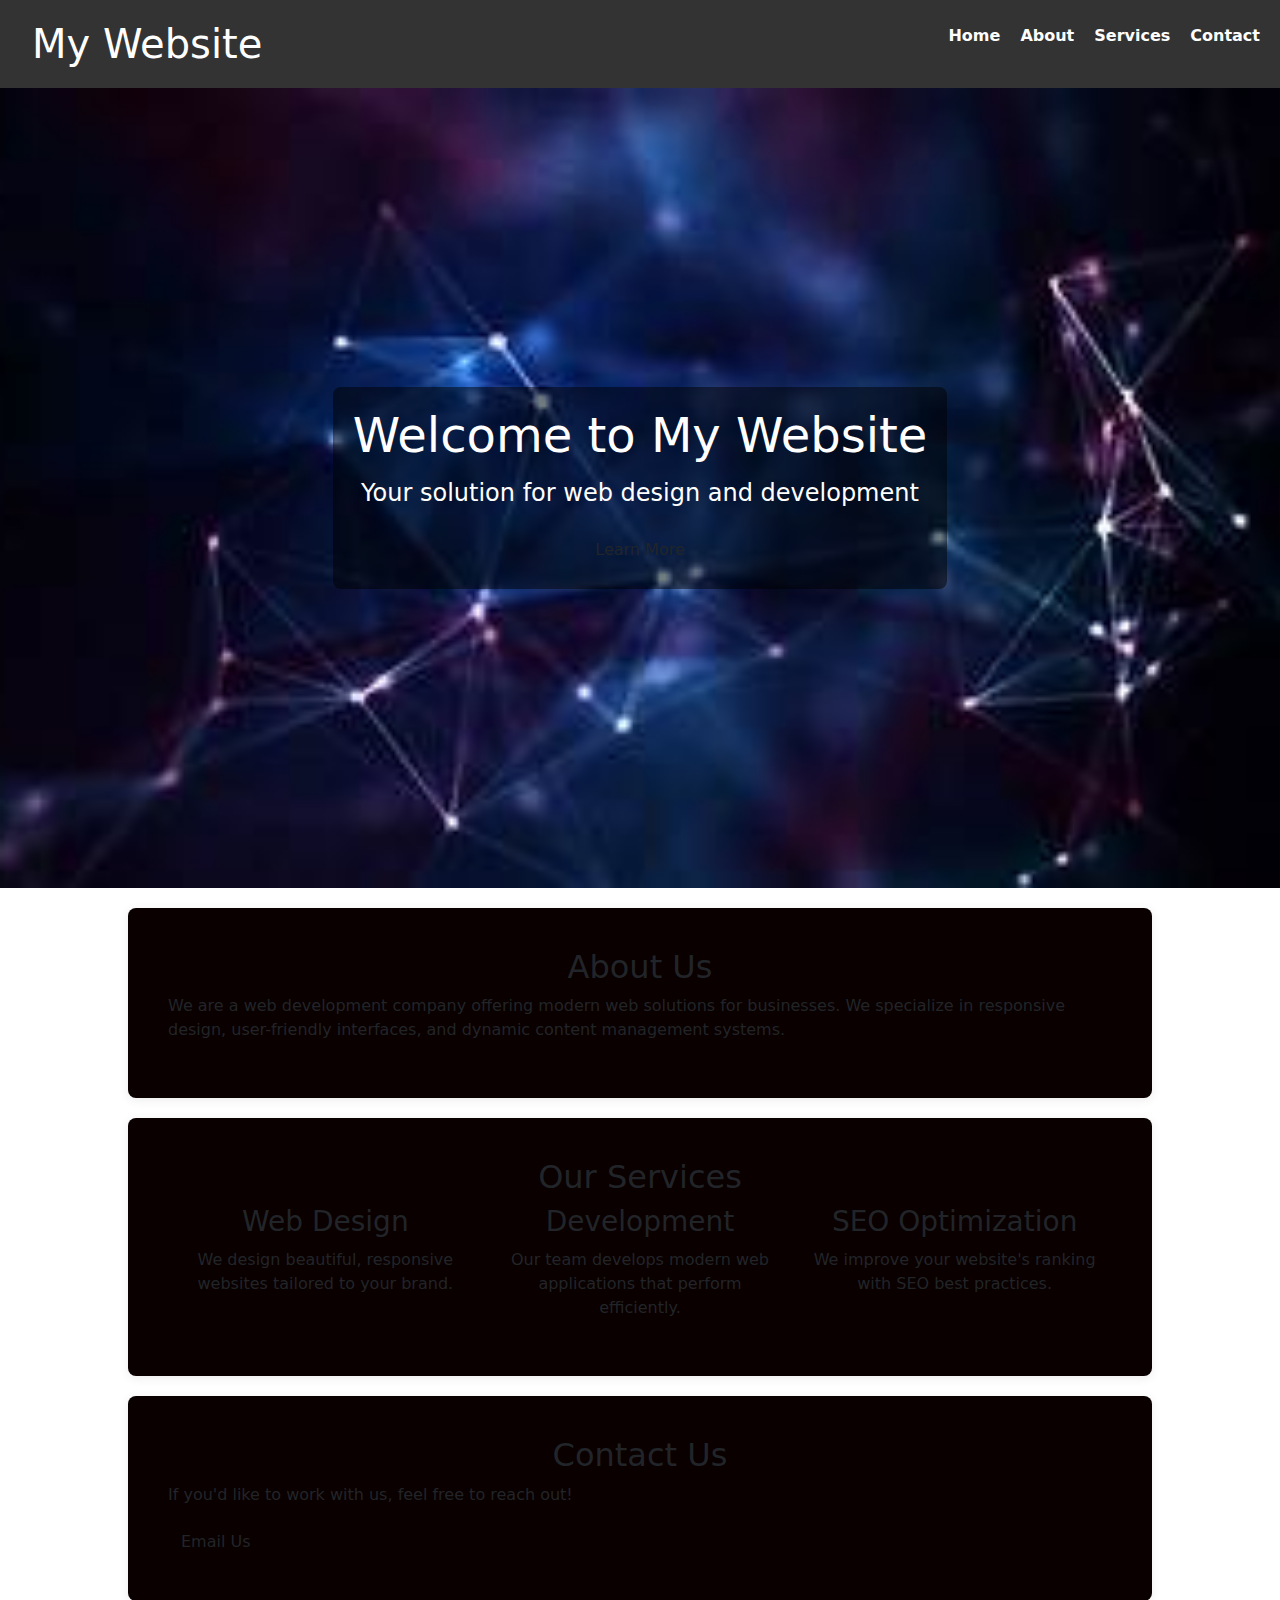
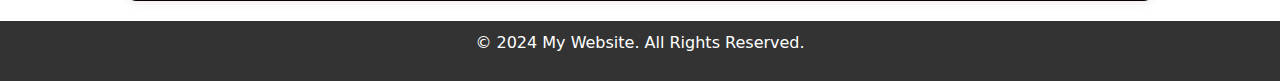
<file: index.html>
<!DOCTYPE html>
<html lang="en">
<head>
    <meta charset="UTF-8">
    <meta name="viewport" content="width=device-width, initial-scale=1.0">
    <title>My Website</title>
    <link rel="stylesheet" href="css/styles.css">
    <link href="https://cdn.jsdelivr.net/npm/bootstrap@5.3.3/dist/css/bootstrap.min.css" rel="stylesheet">
    <script src="https://cdn.jsdelivr.net/npm/bootstrap@5.3.3/dist/js/bootstrap.bundle.min.js"></script>
</head>
<body>
    <header>
        <div class="container logo">
            <h1>My Website</h1>
        </div>
        <nav>
            <ul>
                <li><a href="#home">Home</a></li>
                <li><a href="#about">About</a></li>
                <li><a href="#services">Services</a></li>
                <li><a href="#contact">Contact</a></li>
            </ul>
        </nav>
    </header>

    <section id="home" class="hero">
        <div class="hero-text">
            <h2>Welcome to My Website</h2>
            <p>Your solution for web design and development</p>
            <a href="#services" class="btn">Learn More</a>
        </div>
    </section>

    <section id="about" class="content">
        <h2>About Us</h2>
        <p>We are a web development company offering modern web solutions for businesses. We specialize in responsive design, user-friendly interfaces, and dynamic content management systems.</p>
    </section>

    <section id="services" class="content">
        <h2>Our Services</h2>
        <div class="services-list">
            <div class="service">
                <h3>Web Design</h3>
                <p>We design beautiful, responsive websites tailored to your brand.</p>
            </div>
            <div class="service">
                <h3>Development</h3>
                <p>Our team develops modern web applications that perform efficiently.</p>
            </div>
            <div class="service">
                <h3>SEO Optimization</h3>
                <p>We improve your website's ranking with SEO best practices.</p>
            </div>
        </div>
    </section>

    <section id="contact" class="content">
        <h2>Contact Us</h2>
        <p>If you'd like to work with us, feel free to reach out!</p>
        <a href="mailto:contact@mywebsite.com" class="btn">Email Us</a>
    </section>

    <footer>
        <p>&copy; 2024 My Website. All Rights Reserved.</p>
    </footer>
</body>
</html>
</file>
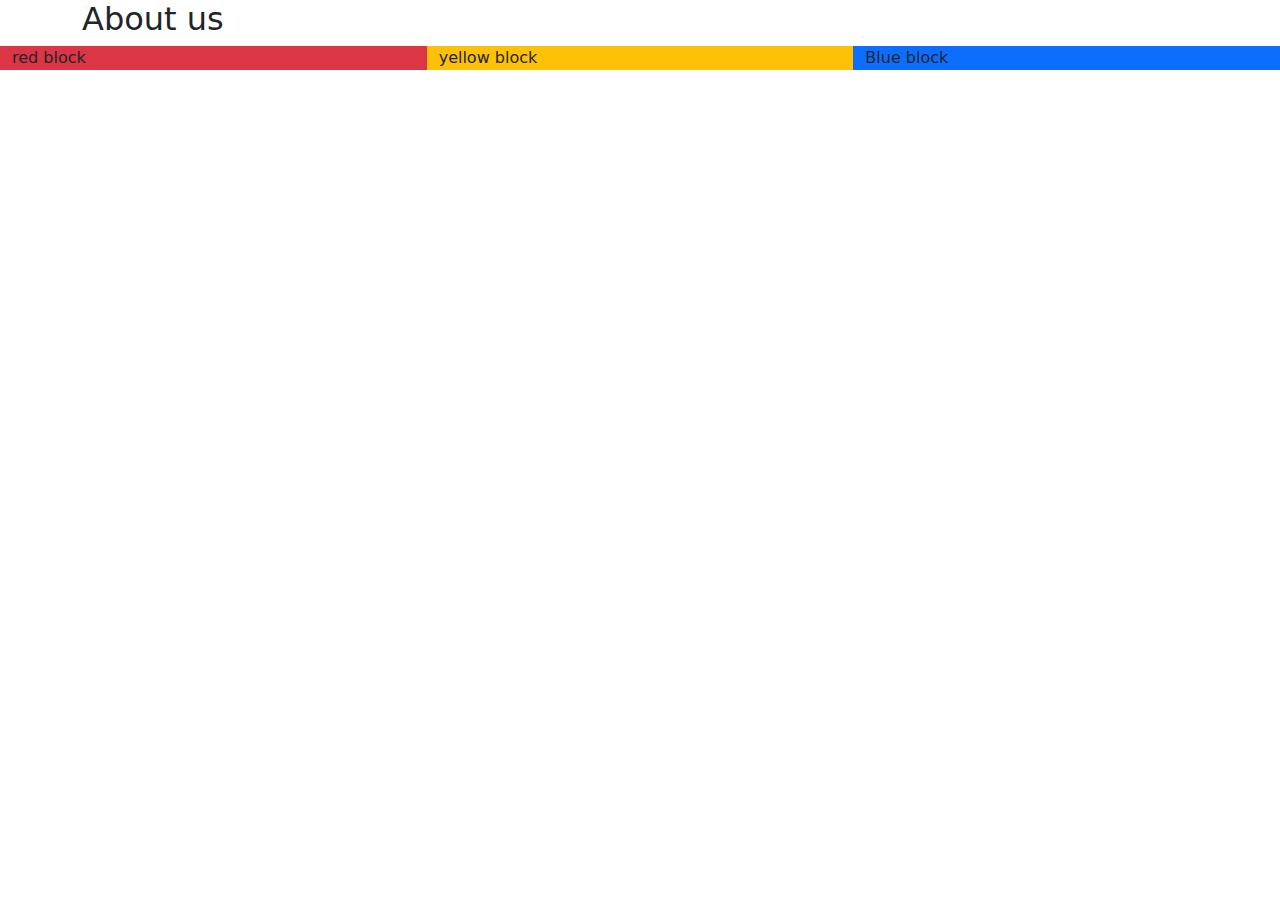
<file: about.html>
<!DOCTYPE html>
<html lang="en">
<head>
    <meta charset="UTF-8">
    <meta name="viewport" content="width=device-width, initial-scale=1.0">
    <title>Document</title>
    <link href="https://cdn.jsdelivr.net/npm/bootstrap@5.3.3/dist/css/bootstrap.min.css" rel="stylesheet">
    <script src="https://cdn.jsdelivr.net/npm/bootstrap@5.3.3/dist/js/bootstrap.bundle.min.js"></script>
</head>
<body>
    <div class="container">
        <h2>About us</h2>
    </div>
    <div class="container-fluid">
        <div class="row">
            <div class="col-lg-4 col-sm-12  bg-danger">red block</div>
            <div class="col-lg-4 col-sm-12  bg-warning">yellow block</div>
            <div class="col-lg-4 col-sm-12 bg-primary">Blue block</div>
        </div>

    </div>

</body>
</html>
</file>
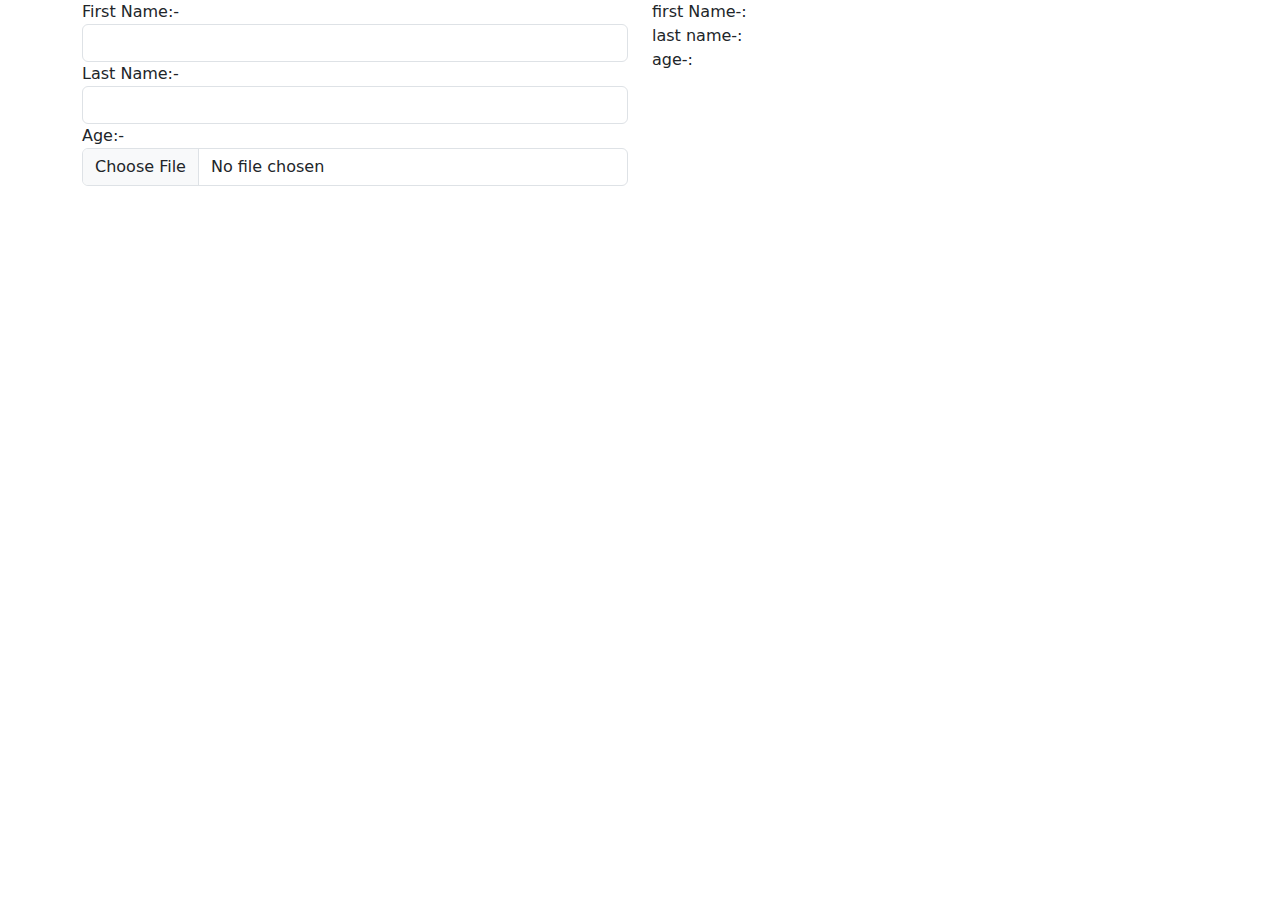
<file: bind.html>
<!DOCTYPE html>
<html lang="en">
<head>
    <meta charset="UTF-8">
    <meta name="viewport" content="width=device-width, initial-scale=1.0">
    <title>Binding</title>
    
    <link href="https://cdn.jsdelivr.net/npm/bootstrap@5.3.3/dist/css/bootstrap.min.css" rel="stylesheet">
</head>
<body>
    <div class="container">
        <div class="row">
            <div class="col-sm-6 form-group">
                <span>First Name:-</span>
                <input class="form-control" type="text" name="fname" id="fname">
                <span>Last Name:-</span>
                <input class="form-control" type="text" name="lname" id="lname" onkeyup="bindlname()">
                <span>Age:-</span>
                <input class="form-control" type="file" name="age" id="age" onkeyup="bindage()">
            </div>
            <div class="col-sm-6">
                <!-- binding -->
                 first Name-:<span id="bfname"></span> <br>
                 last name-:<span id="blname"></span></br>
                 age-:<span id="bage"></span><br>
            </div>
        </div>
    </div>
    <script src="https://ajax.googleapis.com/ajax/libs/jquery/3.7.1/jquery.min.js"></script>
    <script src="js/validator.js"></script>
</body>
</html>
</file>
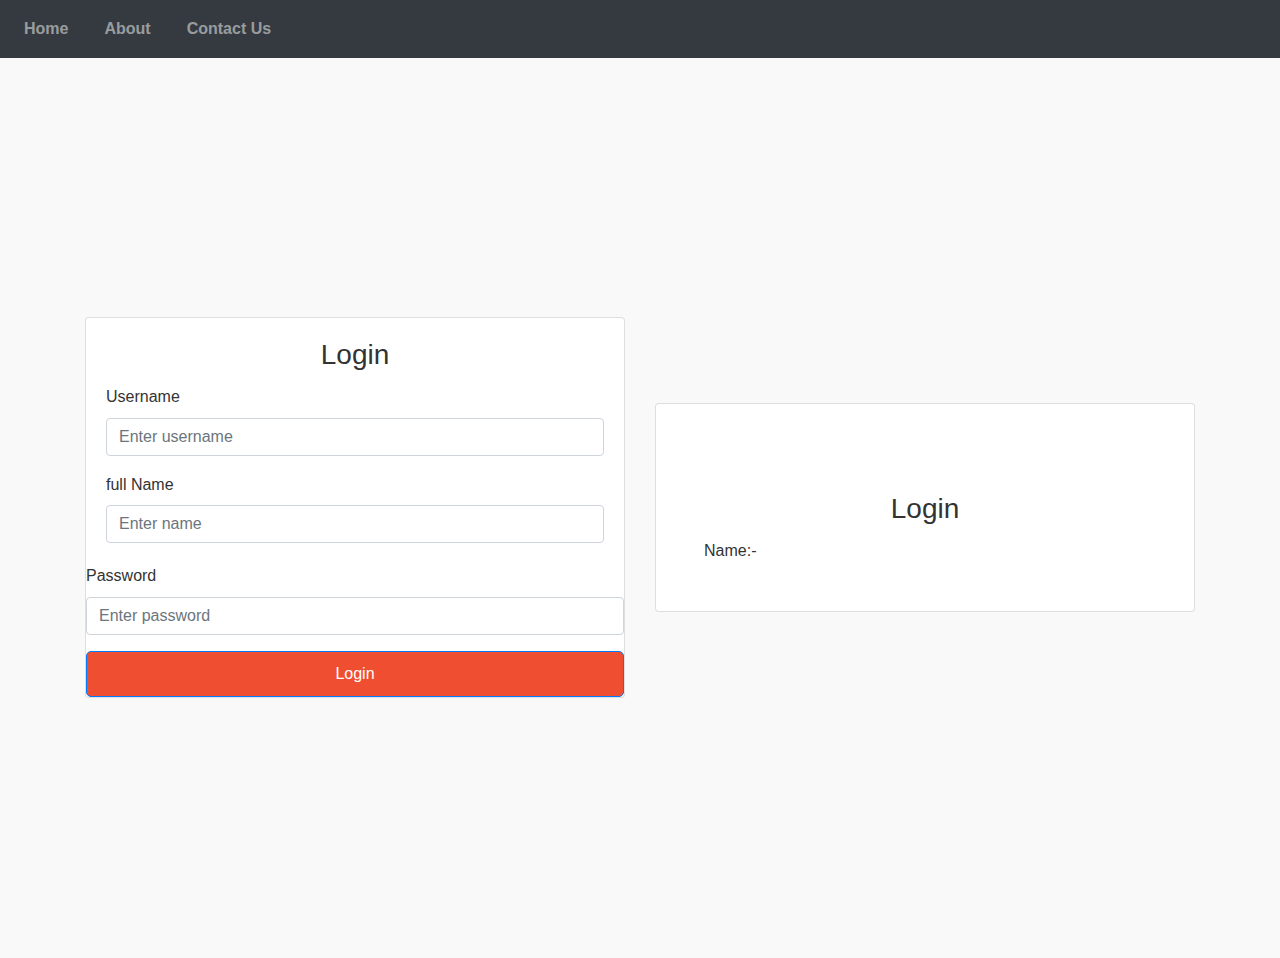
<file: signup.html>
<!DOCTYPE html>
<html lang="en">
<head>
    <meta charset="UTF-8">
    <meta name="viewport" content="width=device-width, initial-scale=1.0">
    <title>Login Page</title>
    <!-- Bootstrap CSS -->
    <link href="https://stackpath.bootstrapcdn.com/bootstrap/4.5.2/css/bootstrap.min.css" rel="stylesheet">
    <!-- Custom CSS -->
     <script src="js/validator.js"></script>
    <link href="css/styles.css" rel="stylesheet">
</head>
<body>
    <!-- Navigation Bar -->
    <nav class="navbar navbar-expand-lg navbar-dark bg-dark">
        <button class="navbar-toggler" type="button" data-toggle="collapse" data-target="#navbarNav" aria-controls="navbarNav" aria-expanded="false" aria-label="Toggle navigation">
            <span class="navbar-toggler-icon"></span>
        </button>
        <div class="collapse navbar-collapse" id="navbarNav">
            <ul class="navbar-nav">
                <li class="nav-item">
                    <a class="nav-link" href="#home">Home</a>
                </li>
                <li class="nav-item">
                    <a class="nav-link" href="#about">About</a>
                </li>
                <li class="nav-item">
                    <a class="nav-link" href="#contact">Contact Us</a>
                </li>
            </ul>
        </div>
    </nav>

    <div class="container">
        <div class="row justify-content-center align-items-center vh-100">
            <div class="col-md-6 col-sm-6">
                <div class="card">
                    <div class="card-body">
                        <h3 class="card-title text-center">Login</h3>
                        <form method=" get or post " action="url">
                            <div class="form-group">
                                <label for="username">Username</label>
                                <input type="text" class="form-control" id="username" placeholder="Enter username" onkeyup="moveToUp()" />
                                <span id="nameEror" class="" style="color: red; display: none;">username is mandatory</span>
                            </div>
                            <div class="form-group"></div>
                                <label for="username">full Name</label>
                                <input type="text" class="form-control"  id="fuullname" placeholder="Enter name">
                            </div>
                            <div class="form-group">
                                <label for="password">Password</label>
                                <input type="password" class="form-control" id="password" placeholder="Enter password">
                            </div>
                            <button type="button" onclick="myfunction()" id="btn" class="btn btn-primary btn-block">Login</button>
                        </form>
                    </div>
                </div>

            <div class="col-md-6">
                <div class="card p-5">
                    <div class="card-body"></div>
                        <h3 class="card-title text-center">Login</h3>
                        Name:- <span id="name"></span>
                    </div>
                </div>
            </div>
        </div>
    </div>

</body>
</html>
<!-- 
Java-script  ->Client side
->validation, animation, website, two-binding, 
var->global  let->local varaible,  const->,  
-->
<script>
//     var a =10;
//     console.log(a);
//    var inputUsername = document.getElementById('username');// get the object , 
//    console.log(inputUsername.value)

//event keyup, onclick, mouseOver, 
 //1.var btnObj = document.getElementById('btn')
 //2 using function onlick function
 function myfunction()
 {
    //console.log("asdfasd");
    var inputUsername = document.getElementById('username');// get the object , 
    var pass = document.getElementById('password');// get the object , 
    var name = document.getElementById('name');// get the object ,  
    if(!inputUsername.value.length>0){
        document.getElementById('nameEror').style.display = "block";
       // alert("username field is mandatory");
    }
    else if(!pass.value.length>0){
        alert("pass field is mandatory");
    }
    else if(!name.value.length>0){
        alert('name field manadatory');
    }else{
        alert("application submite")
    }

 }

</script>
</file>
<file: css/styles.css>
/* Reset some default styles */
* {
    margin: 0;
    padding: 0;
    box-sizing: border-box;
}

body {
    font-family: Arial, sans-serif;
    background-color: #f9f9f9;
    color: #333;
    line-height: 1.6;
}

/* Header styles */
header {
    display: flex;
    justify-content: space-between;
    align-items: center;
    padding: 20px;
    background-color: #333;
    color: white;
}

header h1 {
    margin: 0;
}

nav ul {
    list-style-type: none;
    display: flex;
    gap: 20px;
}

nav ul li {
    display: inline;
}

nav ul li a {
    color: white;
    text-decoration: none;
    font-weight: bold;
}

nav ul li a:hover {
    text-decoration: underline;
}

/* Hero section */
.hero {
    background-image: url('../images/hero-background.jpg');
    background-size: cover;
    background-position: center;
    height: 800px;
    display: flex;
    align-items: center;
    justify-content: center;
    color: white;
    text-align: center;
}

.hero-text {
    background: rgba(0, 0, 0, 0.5);
    padding: 20px;
    border-radius: 8px;
}

.hero-text h2 {
    font-size: 3rem;
    margin-bottom: 10px;
}

.hero-text p {
    font-size: 1.5rem;
    margin-bottom: 20px;
}

.btn {
    background-color: #f04e31;
    color: white;
    padding: 10px 20px;
    text-decoration: none;
    border-radius: 5px;
}

.btn:hover {
    background-color: #d84328;
}

/* Content sections */
.content {
    padding: 40px;
    background-color: rgb(10, 0, 0);
    margin: 20px auto;
    width: 80%;
    border-radius: 8px;
    box-shadow: 0 2px 10px rgba(84, 66, 66, 0.1);
}

h2 {
    margin-bottom: 20px;
    text-align: center;
}

.services-list {
    display: flex;
    justify-content: space-around;
    text-align: center;
}

.service {
    width: 30%;
}

.service h3 {
    margin-bottom: 10px;
}

footer {
    background-color: #333;
    color: white;
    text-align: center;
    padding: 10px 0;
    margin-top: 20px;
}
/* use media screen  */
/* screen 400 lest  */
@media screen and (max-width:400px){
 #about{
    width: 100%;
 }
}
/* oritence, max-width, min-width, height  */

/* Bootstrap css framwork  */
/* set heigh priority  parent child elemmt  */
body header .continer {

}
</file>
